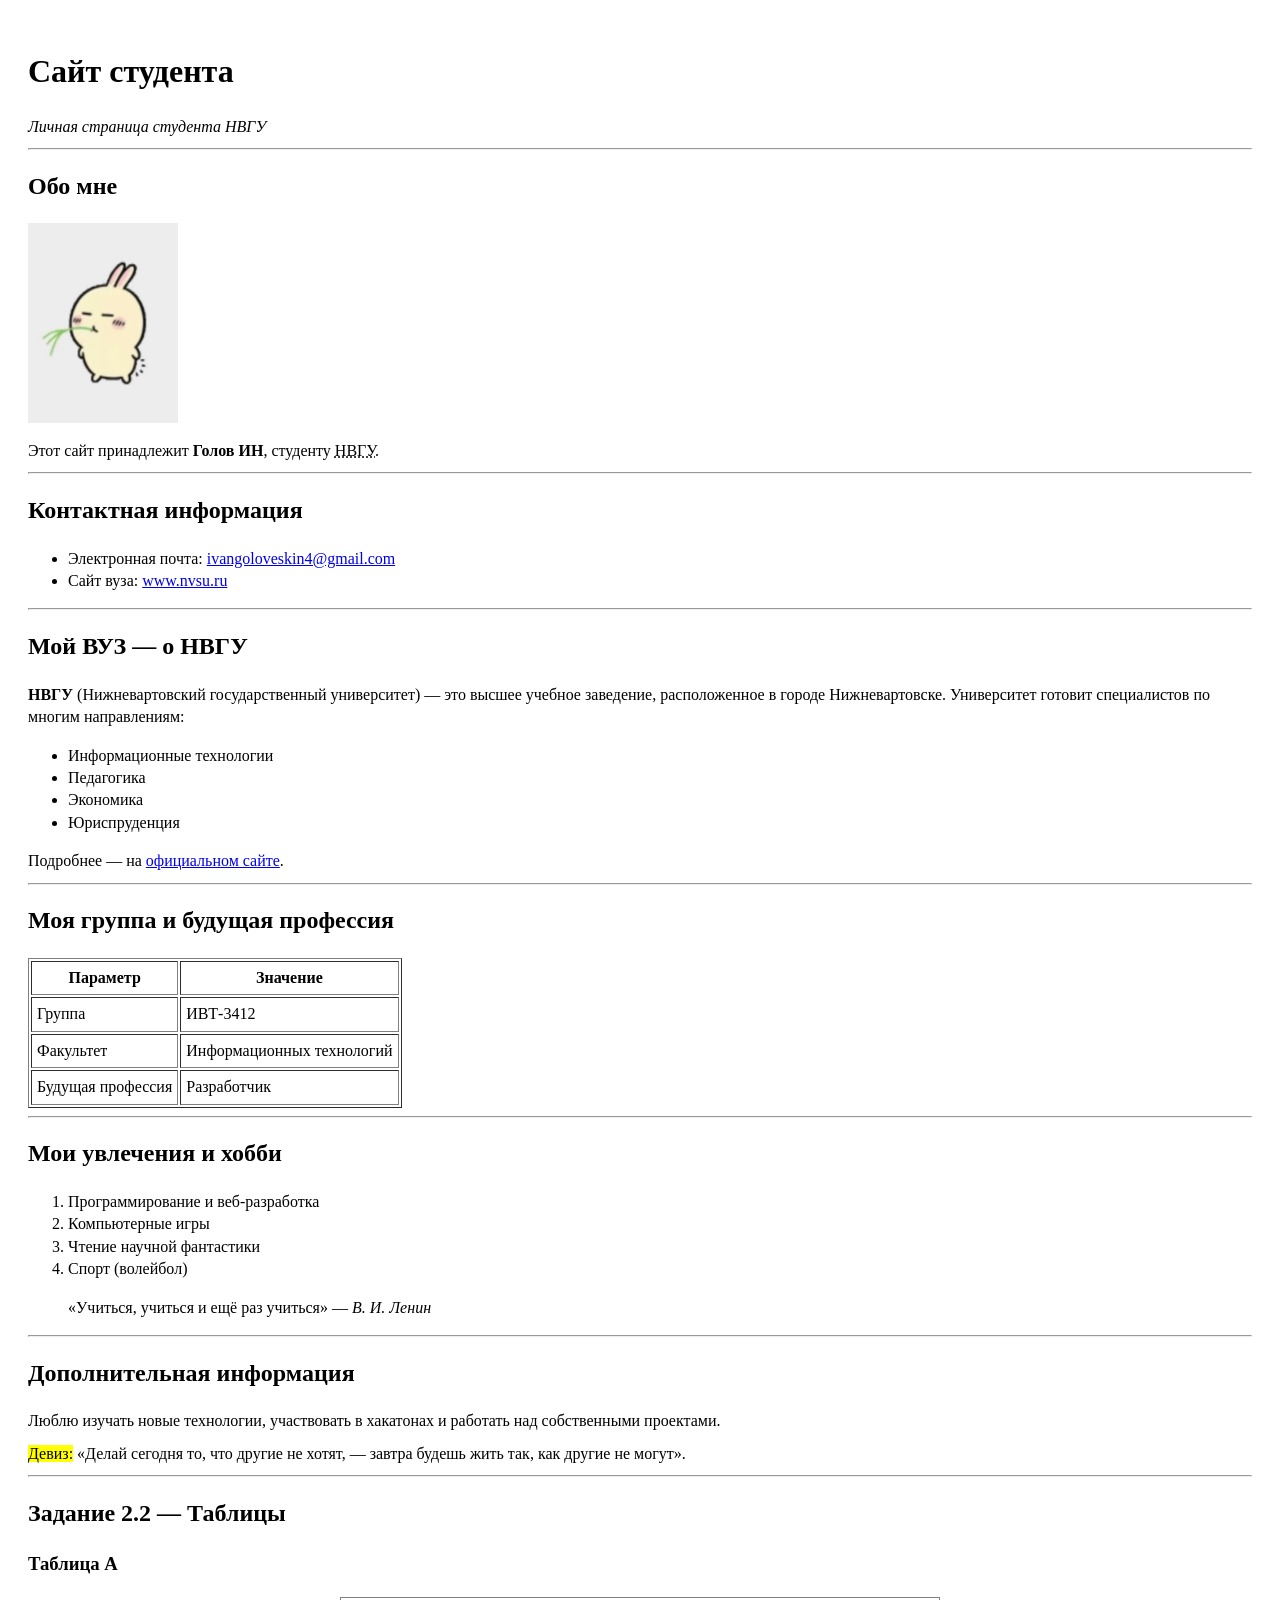
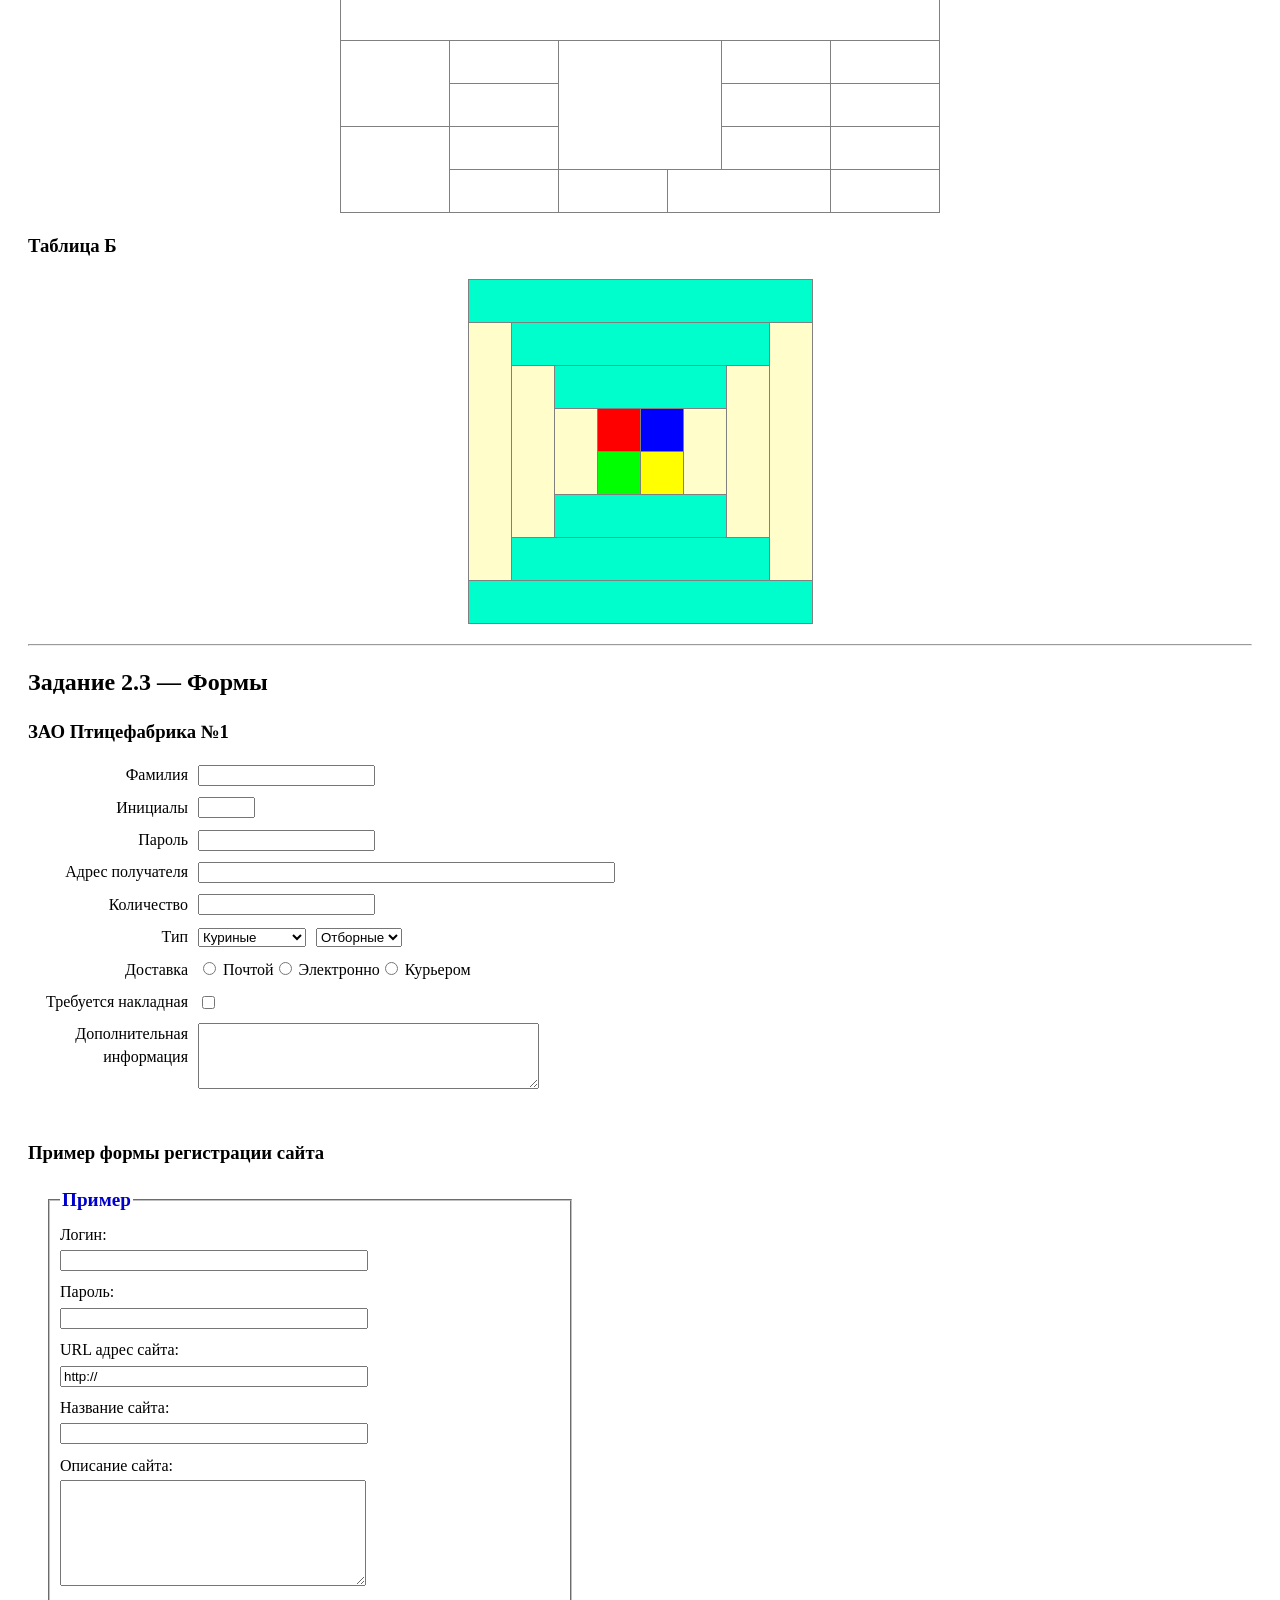
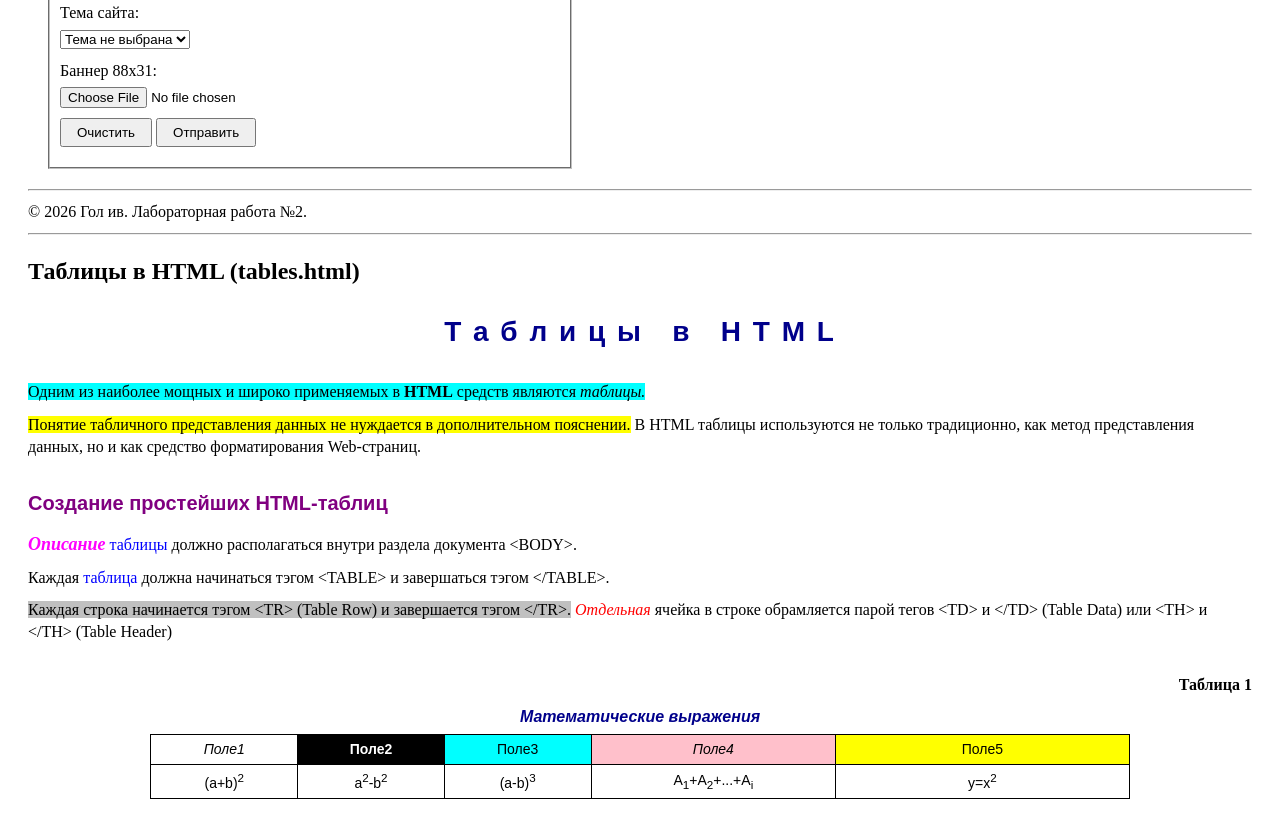
<file: index.html>
<!DOCTYPE html>
<html lang="ru">
<head>
    <meta charset="UTF-8">
    <meta name="viewport" content="width=device-width, initial-scale=1.0">
    <title>Сайт студента — Гол ив</title>
</head>
<body>

    <header>
        <h1>Сайт студента</h1>
        <p><em>Личная страница студента НВГУ</em></p>
    </header>

    <hr>

    <section>
        <h2>Обо мне</h2>
        <p>
            <img src="smile.jpg" alt="Фото студента" width="150" height="200">
        </p>
        <p>
            Этот сайт принадлежит <strong>Голов ИН</strong>,
            студенту <abbr title="Нижневартовский государственный университет">НВГУ</abbr>.
       </p>
    </section>

    <hr>

    <section>
        <h2>Контактная информация</h2>
        <ul>
            <li>
                Электронная почта:
                <a href="mailto:ivangoloveskin4@gmail.com">ivangoloveskin4@gmail.com</a>
            </li>
            <li>
                Сайт вуза:
                <a href="https://nvsu.ru/" target="_blank">www.nvsu.ru</a>
            </li>
        </ul>
    </section>

    <hr>

    <!-- ВУЗ -->
    <section>
        <h2>Мой ВУЗ — о НВГУ</h2>
        <p>
            <strong>НВГУ</strong> (Нижневартовский государственный университет) —
            это высшее учебное заведение, расположенное в городе Нижневартовске.
            Университет готовит специалистов по многим направлениям:
        </p>
        <ul>
            <li>Информационные технологии</li>
            <li>Педагогика</li>
            <li>Экономика</li>
            <li>Юриспруденция</li>
        </ul>
        <p>
            Подробнее — на <a href="https://nvsu.ru/" target="_blank">официальном сайте</a>.
        </p>
    </section>

    <hr>

    <section>
        <h2>Моя группа и будущая профессия</h2>
        <table border="1" cellpadding="5">
            <tr>
                <th>Параметр</th>
                <th>Значение</th>
            </tr>
            <tr>
                <td>Группа</td>
                <td>ИВТ-3412</td>
            </tr>
            <tr>
                <td>Факультет</td>
                <td>Информационных технологий</td>
            </tr>
            <tr>
                <td>Будущая профессия</td>
                <td>Разработчик</td>
            </tr>
        </table>
    </section>

    <hr>

    <section>
        <h2>Мои увлечения и хобби</h2>
        <ol>
            <li>Программирование и веб-разработка</li>
            <li>Компьютерные игры</li>
            <li>Чтение научной фантастики</li>
            <li>Спорт (волейбол)</li>
        </ol>
        <blockquote>
            «Учиться, учиться и ещё раз учиться» — <cite>В. И. Ленин</cite>
        </blockquote>
    </section>

    <hr>

    <section>
        <h2>Дополнительная информация</h2>
        <p>
            Люблю изучать новые технологии, участвовать в хакатонах и
            работать над собственными проектами.
        </p>
        <p>
            <mark>Девиз:</mark> «Делай сегодня то, что другие не хотят, —
            завтра будешь жить так, как другие не могут».
        </p>
    </section>

    <hr>


    <section>
        <h2>Задание 2.2 — Таблицы</h2>

        <h3>Таблица А</h3>
        <table border="1" style="border-collapse: collapse; width: 600px; margin: 20px auto;">
            <tr>
                <td colspan="11" style="height: 40px;"></td>
            </tr>
            <tr>
                <td rowspan="2" colspan="2" style="height: 40px;"></td>
                <td colspan="2" style="height: 40px;"></td>
                <td rowspan="3" colspan="3" style="height: 40px;"></td>
                <td colspan="2" style="height: 40px;"></td>
                <td colspan="2" style="height: 40px;"></td>
            </tr>
            <tr>
                <td colspan="2" style="height: 40px;"></td>
                <td colspan="2" style="height: 40px;"></td>
                <td colspan="2" style="height: 40px;"></td>
            </tr>
            <tr>
                <td rowspan="2" colspan="2" style="height: 40px;"></td>
                <td colspan="2" style="height: 40px;"></td>
                <td colspan="2" style="height: 40px;"></td>
                <td colspan="2" style="height: 40px;"></td>
            </tr>
            <tr>
                <td colspan="2" style="height: 40px;"></td>
                <td colspan="2" style="height: 40px;"></td>
                <td colspan="2" style="height: 40px;"></td>
            </tr>
        </table>

        <h3>Таблица Б</h3>
        <table border="1" style="border-collapse: collapse; margin: 20px auto;">
            <tr>
                <td colspan="8" style="width: 40px; height: 40px; background-color: #00fecc;"></td>
            </tr>
            <tr>
                <td rowspan="6" style="width: 40px; height: 40px; background-color: #fffeca;"></td>
                <td colspan="6" style="width: 40px; height: 40px; background-color: #00fecc;"></td>
                <td rowspan="6" style="width: 40px; height: 40px; background-color: #fffeca;"></td>
            </tr>
            <tr>
                <td rowspan="4" style="width: 40px; height: 40px; background-color: #fffeca;"></td>
                <td colspan="4" style="width: 40px; height: 40px; background-color: #00fecc;"></td>
                <td rowspan="4" style="width: 40px; height: 40px; background-color: #fffeca;"></td>
            </tr>
            <tr>
                <td rowspan="2" style="width: 40px; height: 40px; background-color: #fffeca;"></td>
                <td style="width: 40px; height: 40px; background-color: #ff0000;"></td>
                <td style="width: 40px; height: 40px; background-color: #0000ff;"></td>
                <td rowspan="2" style="width: 40px; height: 40px; background-color: #fffeca;"></td>
            </tr>
            <tr>
                <td style="width: 40px; height: 40px; background-color: #00ff00;"></td>
                <td style="width: 40px; height: 40px; background-color: #ffff00;"></td>
            </tr>
            <tr>
                <td colspan="4" style="width: 40px; height: 40px; background-color: #00fecc;"></td>
            </tr>
            <tr>
                <td colspan="6" style="width: 40px; height: 40px; background-color: #00fecc;"></td>
            </tr>
            <tr>
                <td colspan="8" style="width: 40px; height: 40px; background-color: #00fecc;"></td>
            </tr>
        </table>
    </section>

    <hr>


    <section>
        <h2>Задание 2.3 — Формы</h2>


        <h3>ЗАО Птицефабрика №1</h3>
        <form action="#" method="post">
            <div style="margin-bottom: 10px; display: flex; align-items: center;">
                <label style="width: 160px; text-align: right; margin-right: 10px;">Фамилия</label>
                <input type="text" name="surname">
            </div>
            <div style="margin-bottom: 10px; display: flex; align-items: center;">
                <label style="width: 160px; text-align: right; margin-right: 10px;">Инициалы</label>
                <input type="text" name="initials" size="5">
            </div>
            <div style="margin-bottom: 10px; display: flex; align-items: center;">
                <label style="width: 160px; text-align: right; margin-right: 10px;">Пароль</label>
                <input type="password" name="password">
            </div>
            <div style="margin-bottom: 10px; display: flex; align-items: center;">
                <label style="width: 160px; text-align: right; margin-right: 10px;">Адрес получателя</label>
                <input type="text" name="address" size="50">
            </div>
            <div style="margin-bottom: 10px; display: flex; align-items: center;">
                <label style="width: 160px; text-align: right; margin-right: 10px;">Количество</label>
                <input type="number" name="quantity" min="1">
            </div>
            <div style="margin-bottom: 10px; display: flex; align-items: center;">
                <label style="width: 160px; text-align: right; margin-right: 10px;">Тип</label>
                <select name="type">
                    <option>Куриные</option>
                    <option>Перепелиные</option>
                </select>
                <select name="quality" style="margin-left: 10px;">
                    <option>Отборные</option>
                    <option>Столовые</option>
                </select>
            </div>
            <div style="margin-bottom: 10px; display: flex; align-items: center;">
                <label style="width: 160px; text-align: right; margin-right: 10px;">Доставка</label>
                <label><input type="radio" name="delivery" value="post"> Почтой</label>
                <label><input type="radio" name="delivery" value="email"> Электронно</label>
                <label><input type="radio" name="delivery" value="courier"> Курьером</label>
            </div>
            <div style="margin-bottom: 10px; display: flex; align-items: center;">
                <label style="width: 160px; text-align: right; margin-right: 10px;">Требуется накладная</label>
                <input type="checkbox" name="invoice">
            </div>
            <div style="margin-bottom: 10px; display: flex; align-items: flex-start;">
                <label style="width: 160px; text-align: right; margin-right: 10px;">Дополнительная информация</label>
                <textarea name="info" rows="4" cols="40"></textarea>
            </div>
        </form>

        <br>

        <!-- Форма 2: Регистрация сайта -->
        <h3>Пример формы регистрации сайта</h3>
        <fieldset style="width: 500px; margin: 20px; padding: 10px;">
            <legend style="color: #0000cc; font-weight: bold; font-size: 1.2em;">Пример</legend>

            <div style="margin-bottom: 10px;">
                <label style="display: block; margin-bottom: 3px;">Логин:</label>
                <input type="text" name="login" style="width: 300px;">
            </div>

            <div style="margin-bottom: 10px;">
                <label style="display: block; margin-bottom: 3px;">Пароль:</label>
                <input type="password" name="pass" style="width: 300px;">
            </div>

            <div style="margin-bottom: 10px;">
                <label style="display: block; margin-bottom: 3px;">URL адрес сайта:</label>
                <input type="text" name="url" value="http://" style="width: 300px;">
            </div>

            <div style="margin-bottom: 10px;">
                <label style="display: block; margin-bottom: 3px;">Название сайта:</label>
                <input type="text" name="sitename" style="width: 300px;">
            </div>

            <div style="margin-bottom: 10px;">
                <label style="display: block; margin-bottom: 3px;">Описание сайта:</label>
                <textarea name="description" style="width: 300px; height: 100px; resize: vertical;"></textarea>
            </div>

            <div style="margin-bottom: 10px;">
                <label style="display: block; margin-bottom: 3px;">Тема сайта:</label>
                <select name="theme">
                    <option>Тема не выбрана</option>
                    <option>Технологии</option>
                    <option>Искусство</option>
                    <option>Наука</option>
                </select>
            </div>

            <div style="margin-bottom: 10px;">
                <label style="display: block; margin-bottom: 3px;">Баннер 88x31:</label>
                <input type="file" name="banner">
            </div>

            <div style="margin-bottom: 10px;">
                <button type="reset" style="padding: 5px 15px;">Очистить</button>
                <button type="submit" style="padding: 5px 15px;">Отправить</button>
            </div>
        </fieldset>
    </section>

    <hr>

    <footer>
        <p>&copy; 2026 Гол ив. Лабораторная работа №2. </p>
    </footer>


    <hr>

    <section>
        <h2>Таблицы в HTML (tables.html)</h2>


        <link rel="stylesheet" href="style.css">


        <style>

            #main-title {
                color: #00008b;
                font-family: Arial, sans-serif;
                text-align: center;
                font-size: 28px;
                letter-spacing: 2px;
                margin-bottom: 30px;
            }


            .sub-title {
                color: #800080;
                font-family: Arial, sans-serif;
                font-weight: bold;
                font-size: 20px;
                margin-top: 30px;
                margin-bottom: 15px;
            }


            .highlight-cyan {
                background-color: #00ffff;
                color: #000;
            }

            .highlight-yellow {
                background-color: #ffff00;
                color: #000;
            }

            .highlight-grey {
                background-color: #c0c0c0;
                color: #000;
            }

            .highlight-pink {
                background-color: #ffc0cb;
                color: #000;
            }

            /* Стили для терминов */
            .term-blue {
                color: #0000ff;
            }

            .term-magenta {
                color: #ff00ff;
                font-style: italic;
                font-weight: bold;
                font-size: 18px;
            }

            .term-red {
                color: #ff0000;
                font-style: italic;
            }


            .math-table {
                border-collapse: collapse;
                margin: 0 auto;
                text-align: center;
                font-family: Arial, sans-serif;
                font-size: 14px;
            }

            .math-table td, .math-table th {
                border: 1px solid #000;
                padding: 5px 10px;
            }
        </style>


        <h1 id="main-title">Т а б л и ц ы &nbsp; в &nbsp; H T M L</h1>

        <p>
            <span class="highlight-cyan">Одним из наиболее мощных и широко применяемых в <b>HTML</b> средств являются <i>таблицы.</i></span>
        </p>

        <p>
            <span class="highlight-yellow">Понятие табличного представления данных не нуждается в дополнительном пояснении.</span> В HTML таблицы используются не только традиционно, как метод представления данных, но и как средство форматирования Web-страниц.
        </p>


        <div class="sub-title">Создание простейших HTML-таблиц</div>

        <p>
            <span class="term-magenta">Описание</span> <span class="term-blue">таблицы</span> должно располагаться внутри раздела документа &lt;BODY&gt;.
        </p>

        <p>
            Каждая <span class="term-blue">таблица</span> должна начинаться тэгом &lt;TABLE&gt; и завершаться тэгом &lt;/TABLE&gt;.
        </p>

        <p>
            <span class="highlight-grey">Каждая строка начинается тэгом &lt;TR&gt; (Table Row) и завершается тэгом &lt;/TR&gt;.</span> <span class="term-red">Отдельная</span> ячейка в строке обрамляется парой тегов &lt;TD&gt; и &lt;/TD&gt; (Table Data) или &lt;TH&gt; и &lt;/TH&gt; (Table Header)
        </p>

        <p style="text-align: right; font-weight: bold; margin-top: 30px;">Таблица 1</p>

        <p style="text-align: center; color: #00008b; font-weight: bold; font-style: italic; font-family: Arial, sans-serif; margin-bottom: 5px;">
            Математические выражения
        </p>


        <table class="math-table" style="width: 80%;">

            <tr>
                <td style="width: 15%; background-color: #ffffff;"><i>Поле1</i></td>
                <td style="width: 15%; background-color: #000000; color: #ffffff; font-weight: bold;">Поле2</td>
                <td style="width: 15%; background-color: #00ffff;">Поле3</td>
                <td style="width: 25%; background-color: #ffc0cb; font-style: italic;">Поле4</td>
                <td style="width: 30%; background-color: #ffff00;">Поле5</td>
            </tr>

            <tr>
                <td>(a+b)<sup>2</sup></td>
                <td>a<sup>2</sup>-b<sup>2</sup></td>
                <td>(a-b)<sup>3</sup></td>
                <td>A<sub>1</sub>+A<sub>2</sub>+...+A<sub>i</sub></td>
                <td>y=x<sup>2</sup></td>
            </tr>
        </table>
    </section>

</body>
</html>
</file>
<file: style.css>
/* Внешний CSS: базовые настройки документа */
body {
    font-family: 'Times New Roman', Times, serif; /* Шрифт с засечками, как в оригинале */
    line-height: 1.4;
    padding: 20px;
    background-color: #ffffff;
    color: #000000;
}

/* Сброс стандартных отступов у абзацев для точного совпадения */
p {
    margin: 10px 0;
}
</file>
